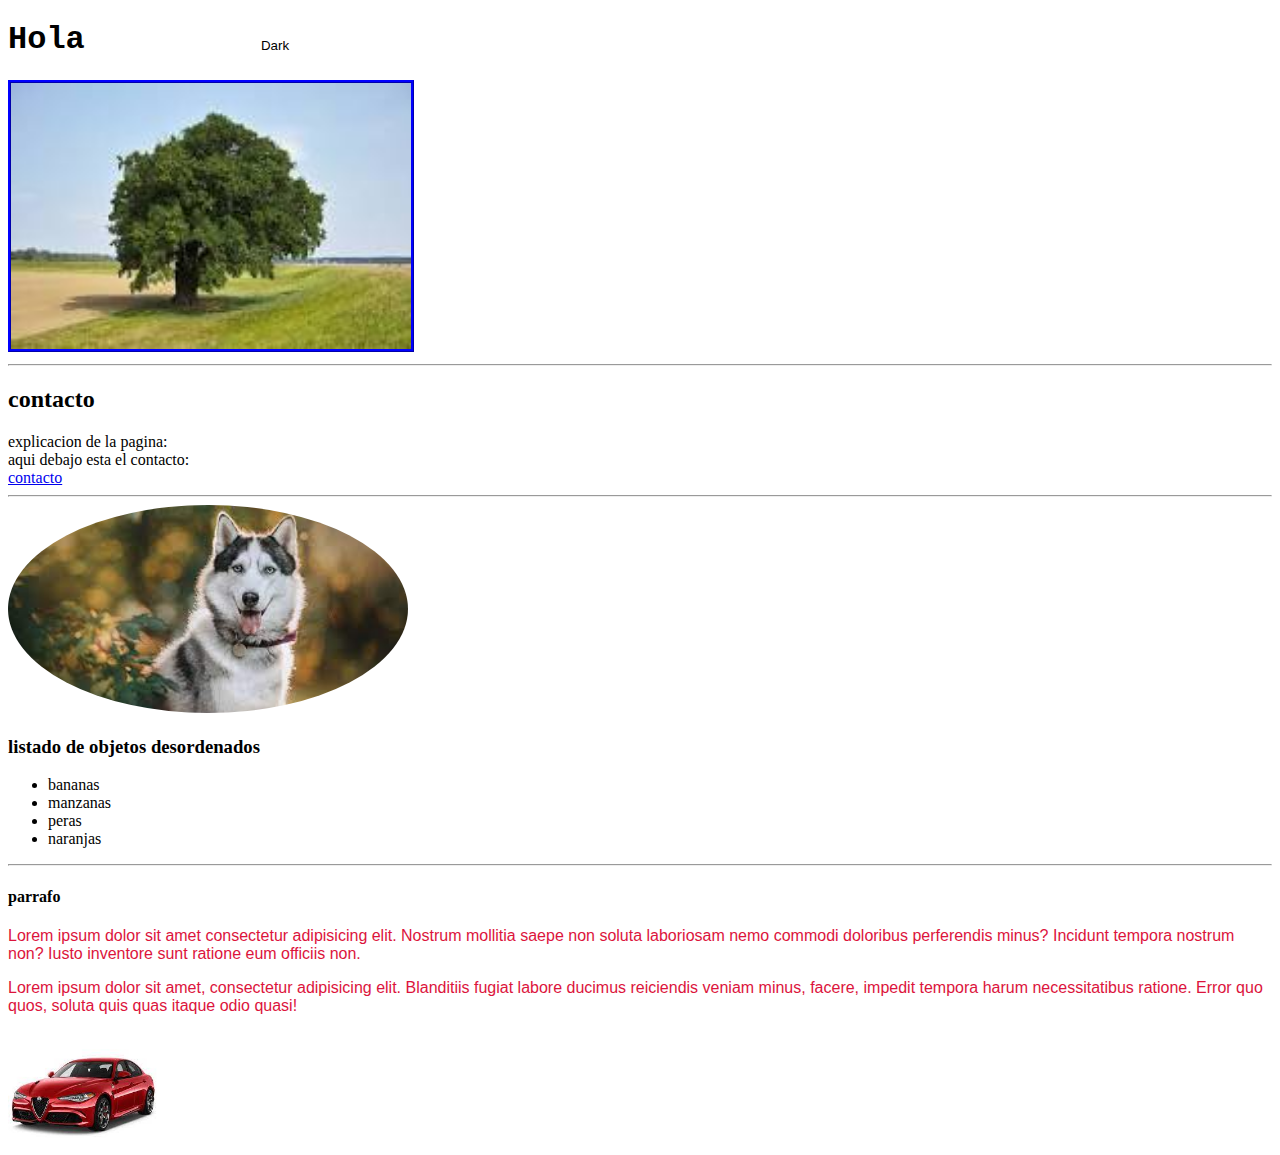
<file: index.html>
<!DOCTYPE html>
<!-- apretando "! + tab" se crea la plantilla basica-->
<html lang="en">
  <head>
    <meta charset="UTF-8" />
    <meta http-equiv="X-UA-Compatible" content="IE=edge" />
    <meta name="viewport" content="width=device-width, initial-scale=1.0" />
    <link rel="stylesheet" href="styles.css" />
    <title>Document</title>
  </head>
  <body class="white-theme">
    <h1>Hola</h1>
    <!-- en src se carga una imagen y el alt es el mensaje que pone cuando no carga-->
    <img
      id="arbol"
      src="[data-uri]"
      alt="imagen de un arbol :)"
    />
    <!--la etiqueta "hr"crea una linea de separacion visible-->
    <hr />
    <h2>contacto</h2>
    <!--se puede escribir sin ninguna etiqueta, pero al escribir una linea debajo de la otra sin nada despues en la pagina se escribe todo en la misma linea de texto, para solucionar esto usamos "<br>" que es un salto de linea-->
    explicacion de la pagina:<br />
    aqui debajo esta el contacto: <br />
    <!--en "a" se puede colocar un hipervinculo de una pagina web ya existente o de una pagina web o archivo que tengamos nosotros, en este caso cree otro html llamado "perfil.html"-->
    <a href="contacto.html">contacto</a>
    <hr />

    <!--se usa "id" para poder configurar mejor en css la imagen y las cosas-->
    <img
      id="perro"
      src="[data-uri]"
      alt="es un perro"
    />
    <h3>listado de objetos desordenados</h3>
    <!--la etiqueta "ul" crea una lista de objetos desordenada que va con puntos o items en vez de numeros 
        la etiqueta "li" son los elementos de la lista-->
    <ul>
      <li>bananas</li>
      <li>manzanas</li>
      <li>peras</li>
      <li>naranjas</li>
    </ul>
    <hr />
    <h4>parrafo</h4>
    <p>
      Lorem ipsum dolor sit amet consectetur adipisicing elit. Nostrum mollitia
      saepe non soluta laboriosam nemo commodi doloribus perferendis minus?
      Incidunt tempora nostrum non? Iusto inventore sunt ratione eum officiis
      non.
    </p>

    <!-- p es el parrafo, y "lorem" te crea un parrafo random en latin para rellenar-->
    <p>
      Lorem ipsum dolor sit amet, consectetur adipisicing elit. Blanditiis
      fugiat labore ducimus reiciendis veniam minus, facere, impedit tempora
      harum necessitatibus ratione. Error quo quos, soluta quis quas itaque odio
      quasi!
    </p>
    <!--se puede cargar una imagen guardada en la pc, poniendolo en una carpeta y nobrando "carpeta/imagen" como esta aqui debajo-->
    <img
      width="150px"
      src="img/auto.jpg.jpg"
      alt="auto cargado desde los archivos"
    />
    <div>
      <button class="btn">Dark</button>
    </div>
    <script src="app.js"></script>
    <noscript>Necesitas Javascript para ver la pagina completa</noscript>
  </body>
</html>
</file>
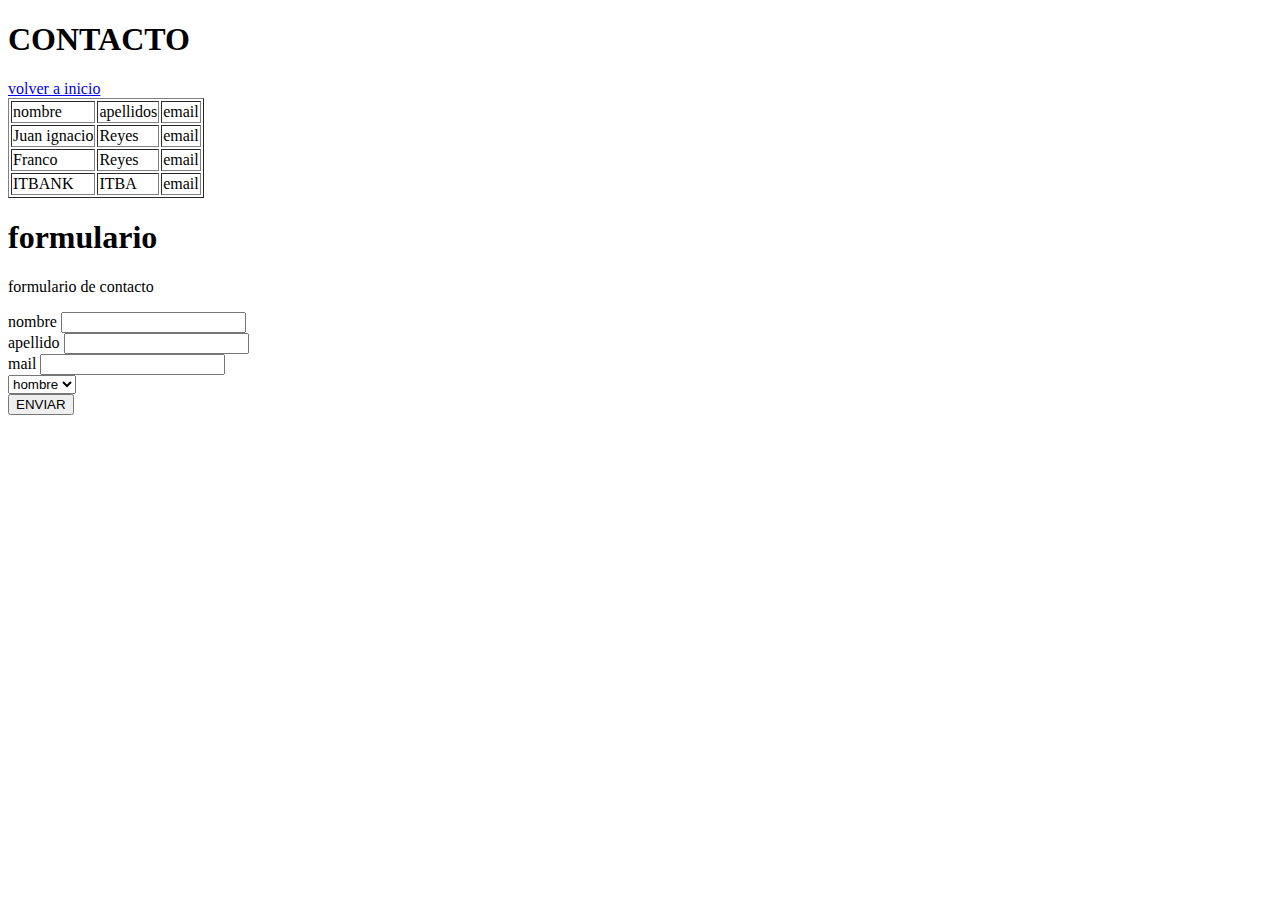
<file: contacto.html>
<!DOCTYPE html>
<html lang="en">
  <head>
    <meta charset="UTF-8" />
    <meta http-equiv="X-UA-Compatible" content="IE=edge" />
    <meta name="viewport" content="width=device-width, initial-scale=1.0" />
    <title>contacto</title>
  </head>
  <body>
    <h1>CONTACTO</h1>
    <a href="index.html">volver a inicio</a>
    <!--con la etiqueta "table", hacemos una tabla, en la etiqueta "tr" hacemos una fila, en la etiqueta "td" hacemos una columna
    -->
    <table border="1">
      <tr>
        <td>nombre</td>
        <td>apellidos</td>
        <td>email</td>
      </tr>
      <tr>
        <td>Juan ignacio</td>
        <td>Reyes</td>
        <td>email</td>
      </tr>
      <tr>
        <td>Franco</td>
        <td>Reyes</td>
        <td>email</td>
      </tr>
      <tr>
        <td>ITBANK</td>
        <td>ITBA</td>
        <td>email</td>
      </tr>
    </table>
    <!--aqui realizamos un formulario-->
    <h1>formulario</h1>
    <p>formulario de contacto</p>
    <!--la etiqueta "form" es para crear un formulario-->
    <form action="formulario">
      <!--la etiqueta "label" es el nombre que se le da a una opcion a llenar en el formulario-->
      <label for="Nombre">nombre</label>
      <!--la etiqueta "input" es el cuadrado donde el usuario escribe ya sea texto numeros etc-->
      <input type="text" /><br />
      <label for="apellidos">apellido</label>
      <input type="text" /><br />
      <label for="Mail">mail</label>
      <input type="text" /><br />
      <!--la etiqueta "select" crea unas opciones para seleccionar-->
      <select>
        <!--la etiqueta "option" define que opciones son seleccionables-->
        <option>hombre</option>
        <br />
        <option>mujer</option></select
      ><br />
      <!--con este "input" de type submit es el boton para enviar el formulario, en value le ponemos el texto que aparece-->
      <input type="submit" value="ENVIAR" />
    </form>
  </body>
</html>
</file>
<file: styles.css>
/* aca se configura todo lo que viene siendo el estilo y la apariencia de la pagina*/
h1 {
  font-family: "Courier New", Courier, monospace;
}

#perro {
  height: auto;
  width: 400px;
  border-radius: 50%;
}

#arbol {
  height: auto;
  width: 400px;
  border-style: ridge;
  border-color: blue;
}
p {
  font-family: "Gill Sans", "Gill Sans MT", Calibri, "Trebuchet MS", sans-serif;
  font-size: medium;
  color: crimson;
}
.light-theme {
  --bg: var(--white);
  --fontColor: var(--black);
  --btnBg: var(--black);
  --btnFontColor: var(--white);
}

.dark-theme {
  --bg: var(--black);
  --fontColor: var(--white);
  --btnBg: var(--white);
  --btnFontColor: var(--black);
}
:root {
  --white: #ffffff;
  --black: #000000;
}
body {
  background: var(--bg);
  color: var(--fontColor);
}
.btn {
  position: absolute;
  top: 20px;
  left: 250px;
  height: 50px;
  width: 50px;
  border-radius: 50%;
  border: none;
  color: var(--btnFontColor);
  background-color: var(--btnBg);
}
</file>
